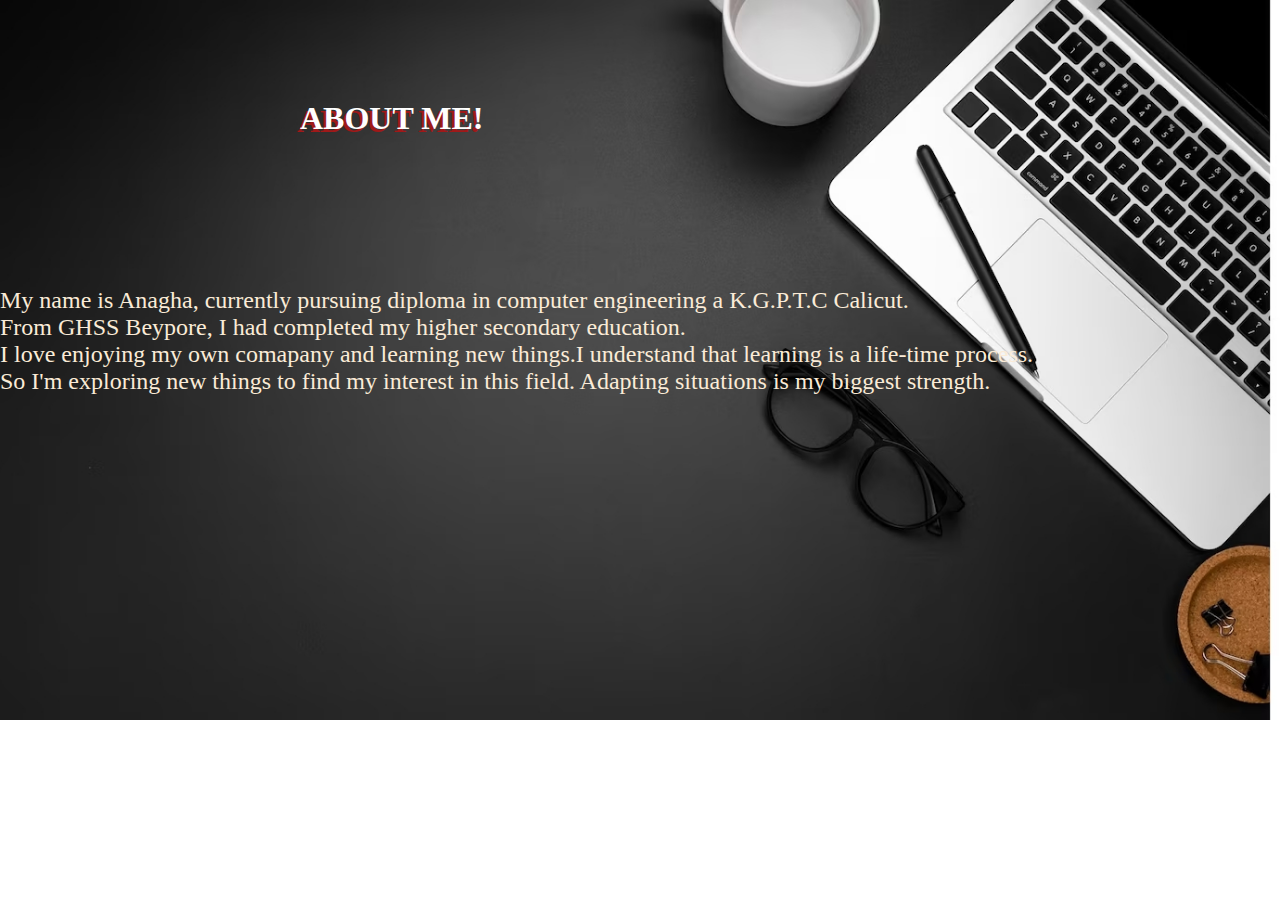
<file: about.html>
<!DOCTYPE html>
<html lang="en">
<head>
    <meta charset="UTF-8">
    <meta name="viewport" content="width=device-width, initial-scale=1.0">
    <title>Document</title>
    <link rel="stylesheet" href="./about.css">
</head>
<body>
      
    <h2>ABOUT ME!</h2>
       
    <div class="abt">
    My name is Anagha, currently pursuing diploma in computer engineering a K.G.P.T.C Calicut.<BR>From GHSS Beypore, I had completed my higher secondary education.<BR>I love enjoying my own comapany and learning new things.I understand that learning is a life-time process.<BR>So I'm exploring new things to find my interest in this field. Adapting situations is my biggest strength.</p>
</div>
</body>
    </html>
</file>
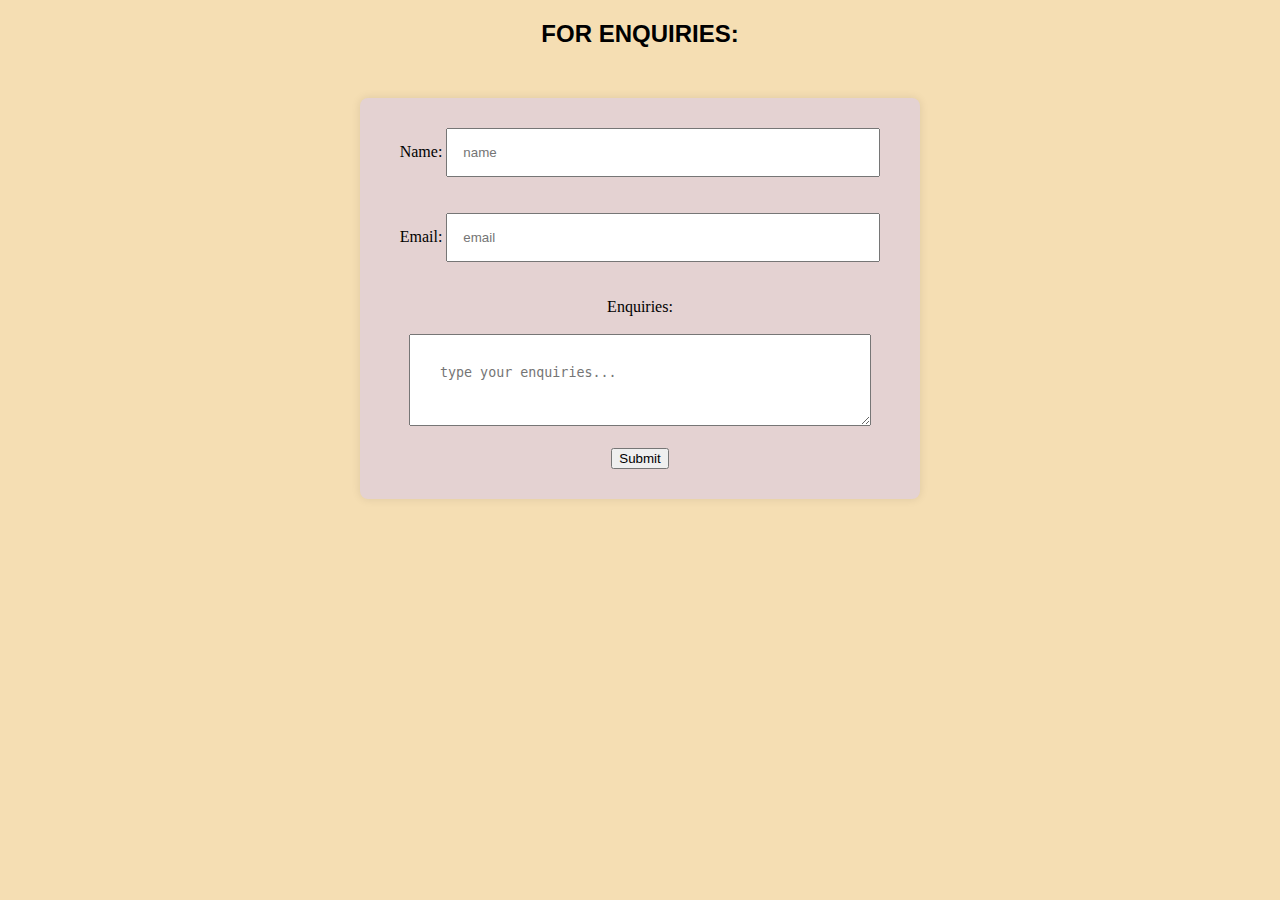
<file: contact.html>
<!DOCTYPE html>
<html lang="en">
<head>
    <meta charset="UTF-8">
    <meta name="viewport" content="width=device-width, initial-scale=1.0">
    <title>Document</title>
    <link rel="stylesheet" href="./contact.css">
</head>
<body bgcolor="wheat">
    <h2>FOR ENQUIRIES:</h2>
    <div class="box">
<div class="inner-div">
        <form>
          
          <label>Name:</label>
          <input type="text" id="name" name="name" placeholder="name">
          <span id="nameError" class="error"></span>
          <br><br><br>
          <label>Email:</label>
          <input type="email" id="email" placeholder="email">
          <span id="emailError" class="error"></span>
          <br><br><br>
          Enquiries:<br><br>
          <textarea id="enquiry" placeholder="type your enquiries..."></textarea>
          <span id="enquiryError" class="error"></span>
          <br><br>
          <button type="button" id="button" onclick="validateForm()">Submit</button>

        </form>
       
        
    </div>
    <script>
        function validateForm() {
          const name = document.getElementById('name').value.trim();
          const email = document.getElementById('email').value.trim();
          const enquiry = document.getElementById('enquiry').value.trim();
          const nameErrorElement = document.getElementById('nameError');
          const emailErrorElement = document.getElementById('emailError');
          const enquiryErrorElement = document.getElementById('enquiryError');
    
          if (name === '') {
            nameErrorElement.innerText = 'Name is required!!!!';
          } else {
            nameErrorElement.innerText = '';
            
          }

          if (email === '') {
            emailErrorElement.innerText = 'Email is required!!!!';
          } else {
            emailErrorElement.innerText = '';
            
          }

          if (enquiry === '') {
            enquiryErrorElement.innerText = 'Email is required!!!!';
          } else {
            enquiryErrorElement.innerText = '';
            
          }
        }
      </script>
    
   
</body>
</html>
</file>
<file: about.css>
body{
    background-image: url('./images/about.jpg');
    background-size:cover;
    background-repeat: no-repeat;
    padding: 0%;
    margin: 0%;
}

h2{
    

    font-size:xx-large;
    margin-left:20px;
    margin-top:100px;
    color: white;
    text-shadow: -3px 3px #9f1919;
    margin-left:300px;


}

.abt
{
    color:antiquewhite;
    margin-left:0px;
    font-size: x-large;
    margin-top:150px;
}
</file>
<file: contact.css>
.box
{
        max-width: 500px;
        margin: 50px auto;
        padding: 30px;
        background-color:rgb(228, 210, 210);
        border-radius: 8px;
        box-shadow: 0 0 10px rgba(0, 0, 0, 0.1);
        text-align:center;
      
}
#name, #email
{

width:80%;
padding:15px;
}

#enquiry
{   
    width:80%;
    padding:30px;
}
l#button
{
    padding:16px;
    border-radius: 4px;
}

h2{
    font-family: 'Gill Sans', 'Gill Sans MT', Calibri, 'Trebuchet MS', sans-serif;
    text-align: center;
}

.error
{
    color:red;
    
}
</file>
